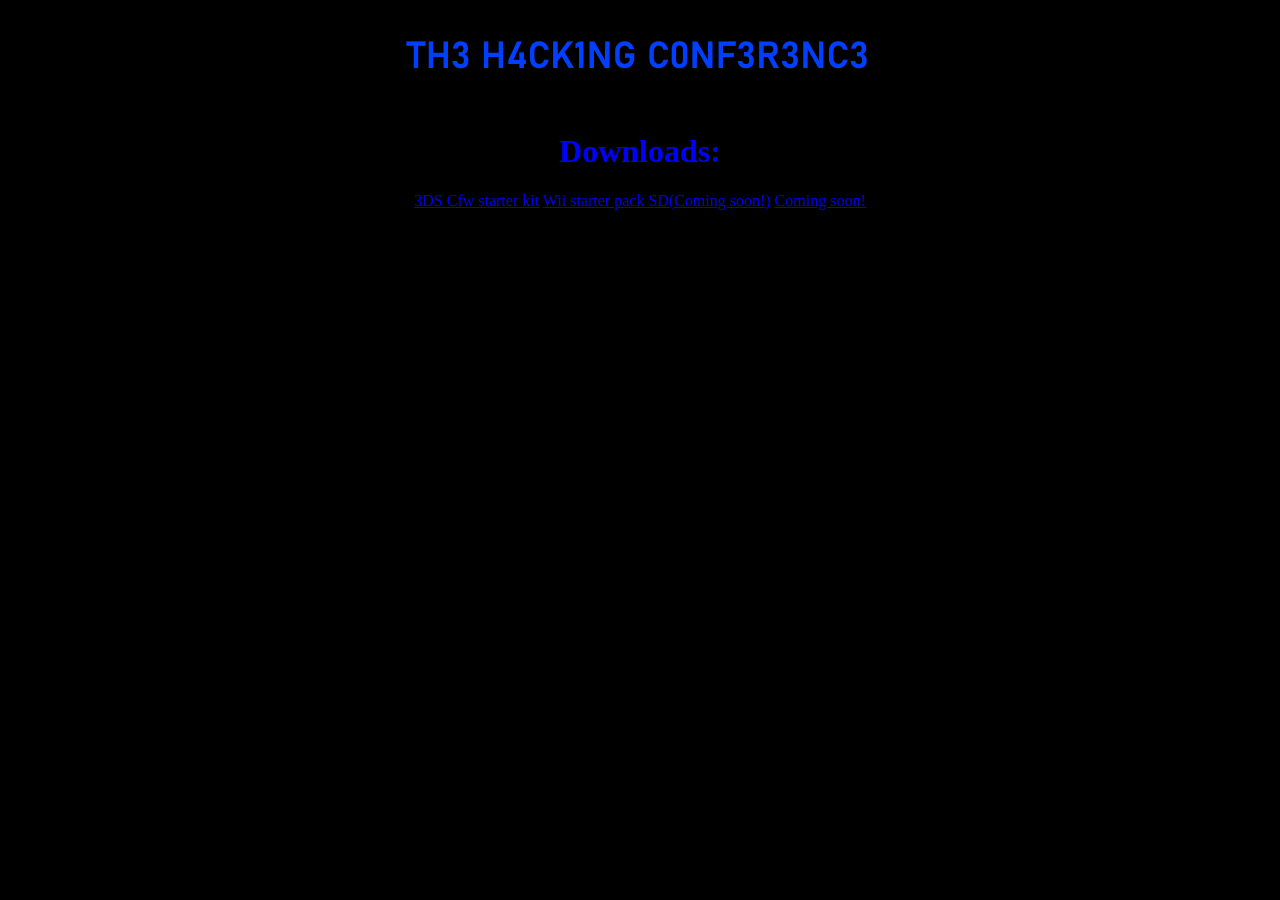
<file: pages/downloads.html>
<!DOCTYPE html>
<html>
<title>test!</title>
<head>
<link rel="stylesheet" href="bro.css">
</head>
<body>
<center>
<img src="img/logo.png" alt="page_logo">
<h1>Downloads:</h1>
<a href="downloads/3ds_cfw_starter.zip">3DS Cfw starter kit</a>
<a href="downloads/sd_wii_starter.zip">Wii starter pack SD(Coming soon!)</a>
<a href="#">Coming soon!</a>
</center>
</body>
</html>
</file>
<file: pages/bro.css>
body {
       background-color: black;
}
h1 {
	color: blue;
	font-family: Bahnschrift;
}
b {
	color: white;
}
html, body {
    cursor: url("cursor.cur"), default;
    /* just change the cursor.ico path to your location */
}
</file>
